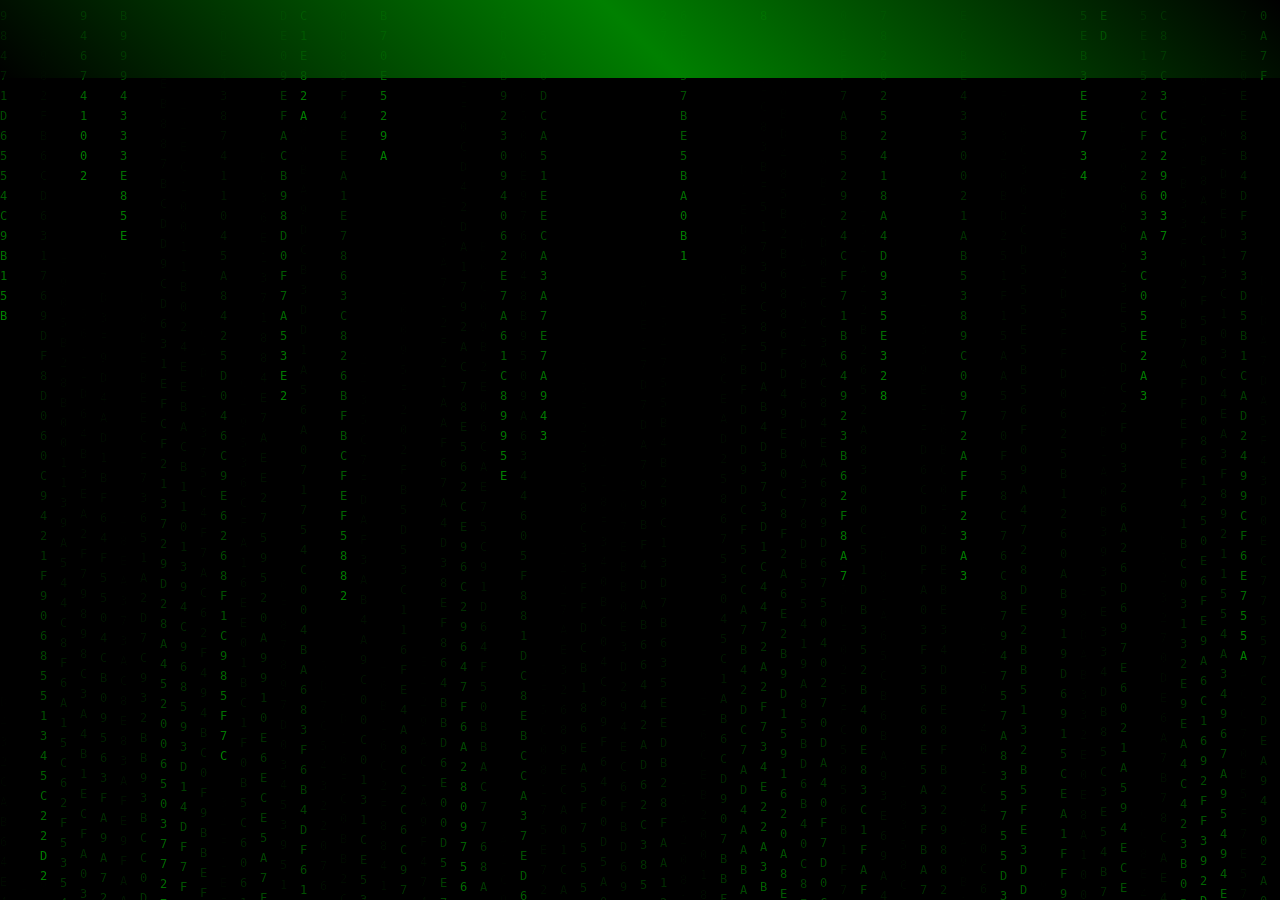
<file: about.html>
<!DOCTYPE html>
<html lang="en">
<head>
    <meta charset="UTF-8">
    <meta http-equiv="X-UA-Compatible" content="IE=edge">
    <meta name="viewport" content="width=device-width, initial-scale=1.0">
    <title>About | bed0c</title>

    <link rel="icon" type="png|image" href="/IMAGES/logo.png">
    <link rel="stylesheet" href="/CSS/style.css">
</head>
<body>
    <!-- Matrix Canvas -->
    <canvas id="matrixCanvas"></canvas>

    <header class="header">
        <a href="index.html" class="logo">{Portfolio} </a>

        <nav class="navbar">
            <a href="index.html" style="--i:1;">Home</a>
            <a href="about.html" style="--i:2;" class="active">About</a>
            <a href="skills.html" style="--i:3;">Skills</a>
            <a href="projects.html" style="--i:4;">Projects</a>
            <a href="contact.html" style="--i:5;">Contact</a>
        </nav>
    </header>

    <section id="about" class="about">
        <div class="about-content">
            <h3>About Me</h3>
            <p>I am a developer on Roblox offering commissions at reasonable prices. I am not a child, and I am definitely not foolish. The pricing varies depending on the work. I only perform tasks according to the skills listed on my skills page. I do not deliver the commission until I have received payment.</p>
        </div>
    </section>

    <!-- Link to matrix.js script -->
    <script src="/JAVASCRIPT/matrix.js"></script>
</body>
</html>
</file>
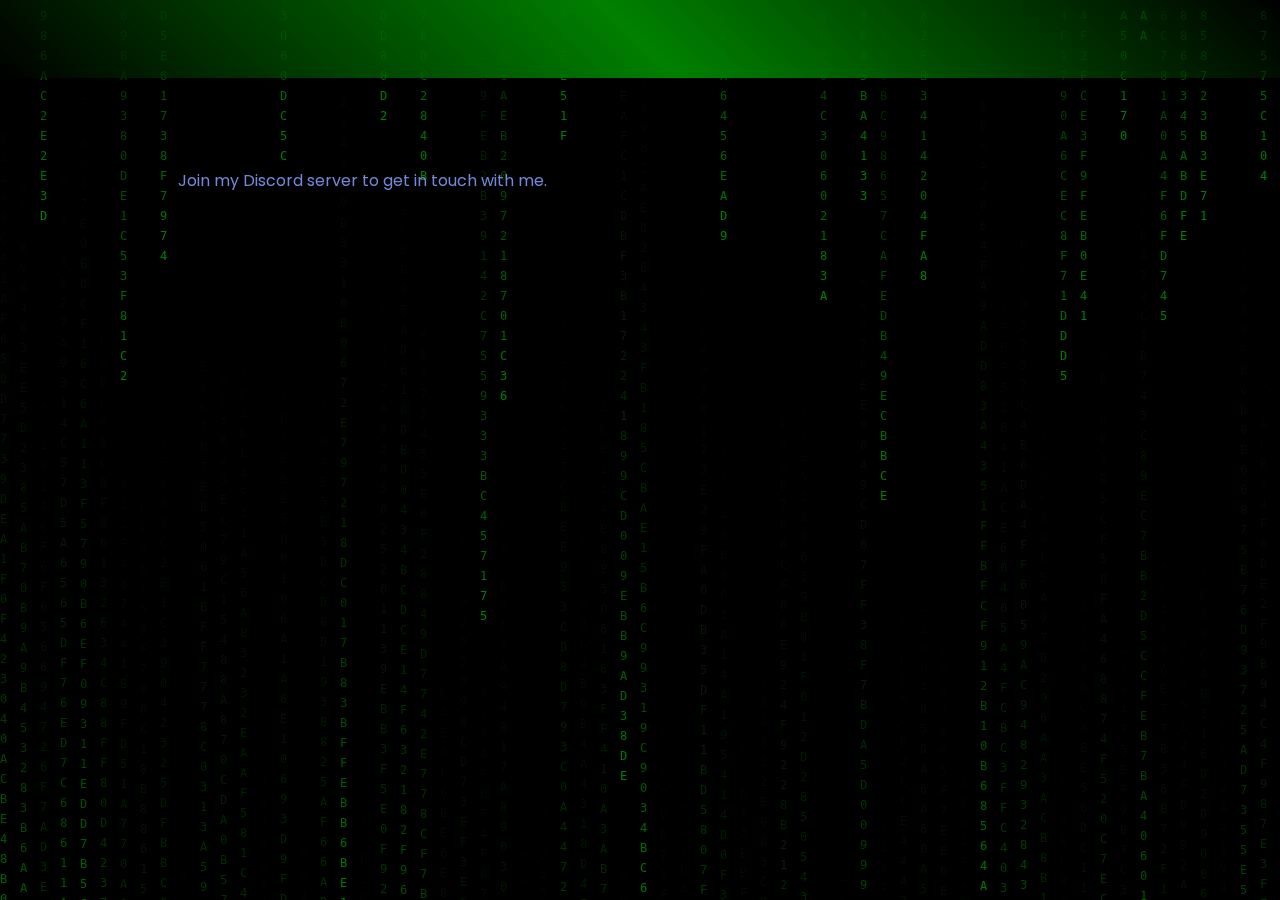
<file: contact.html>
<!DOCTYPE html>
<html lang="en">
<head>
    <meta charset="UTF-8">
    <meta http-equiv="X-UA-Compatible" content="IE=edge">
    <meta name="viewport" content="width=device-width, initial-scale=1.0">
    <title>Contact | bed0c</title>

    <link rel="icon" type="png|image" href="/IMAGES/logo.png">
    <link rel="stylesheet" href="/CSS/style.css">
</head>
<body>
    <!-- Matrix Canvas -->
    <canvas id="matrixCanvas"></canvas>

    <header class="header">
        <a href="index.html" class="logo">{Portfolio} </a>

        <nav class="navbar">
            <a href="index.html" style="--i:1;">Home</a>
            <a href="about.html" style="--i:2;">About</a>
            <a href="skills.html" style="--i:3;">Skills</a>
            <a href="projects.html" style="--i:4;">Projects</a>
            <a href="contact.html" style="--i:5;" class="active">Contact</a>
        </nav>
    </header>

<section id="contact" class="contact">
    <div class="contact-content">
        <h3>Contact Me</h3>
        <a href="https://discord.gg/" style="color: #7289DA; text-decoration: none;">Join my Discord server to get in touch with me.</a>
    </div>
</section>

    <!-- Link to matrix.js script -->
    <script src="/JAVASCRIPT/matrix.js"></script>
</body>
</html>
</file>
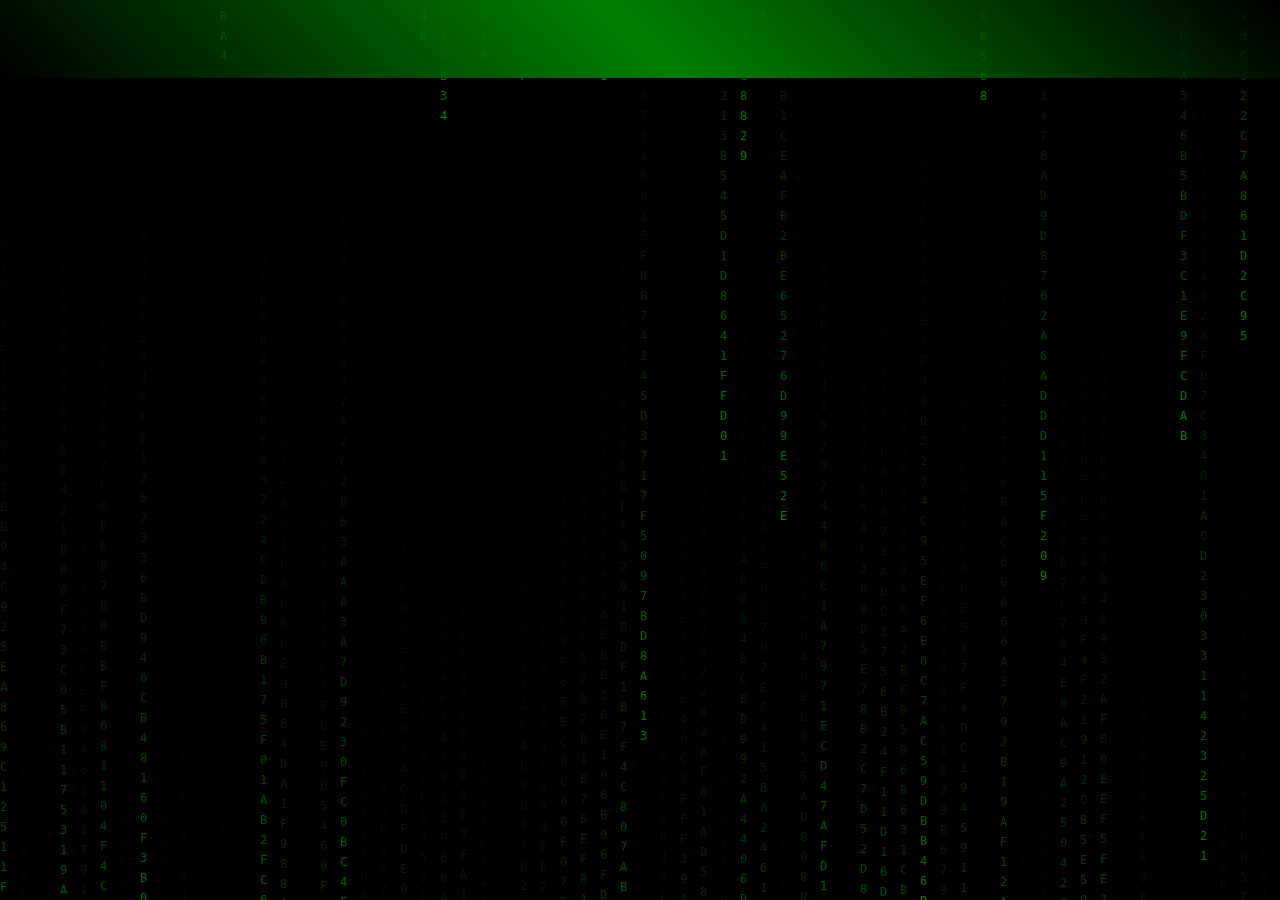
<file: skills.html>
<!DOCTYPE html>
<html lang="en">
<head>
    <meta charset="UTF-8">
    <meta http-equiv="X-UA-Compatible" content="IE=edge">
    <meta name="viewport" content="width=device-width, initial-scale=1.0">
    <title>Skills | bed0c</title>

    <link rel="icon" type="png|image" href="/IMAGES/logo.png">
    <link rel="stylesheet" href="/CSS/style.css">
</head>
<body>
    <!-- Matrix Canvas -->
    <canvas id="matrixCanvas"></canvas>

    <header class="header">
        <a href="index.html" class="logo">{Portfolio} </a>

        <nav class="navbar">
            <a href="index.html" style="--i:1;">Home</a>
            <a href="about.html" style="--i:2;">About</a>
            <a href="skills.html" style="--i:3;" class="active">Skills</a>
            <a href="projects.html" style="--i:4;">Projects</a>
            <a href="contact.html" style="--i:5;">Contact</a>
        </nav>
    </header>

    <section id="skill" class="skill">
        <div class="skill-content">
            <h3>My Skills</h3>
            <p>Roblox Studio Scripting: Expertise in creating complex game mechanics, systems, and custom scripts to enhance gameplay experience.

UI Design: Skilled in designing intuitive and visually appealing user interfaces for seamless user experience within Roblox games.

Music Creation: Ability to compose, produce, and perform music across various genres. Experienced in writing lyrics and creating beats to complement game environments or personal projects.

Clothing Design: Proficient in designing custom clothing and accessories, tailored to fit the Roblox avatar's style and theme.</p>
        </div>
    </section>

    <!-- Link to matrix.js script -->
    <script src="/JAVASCRIPT/matrix.js"></script>
</body>
</html>
</file>
<file: CSS/style.css>
@import url('https://fonts.googleapis.com/css2?family=Poppins:wght@300;400;500;600;700;800;900&display=swap');

* {
    margin: 0;
    padding: 0;
    box-sizing: border-box;
    font-family: 'Poppins', sans-serif;
}

body {
    background-color: black;
    color: rgb(255, 255, 255);
    overflow-x: hidden; /* X ekseninde kaydırmayı engelle */
}

/* Canvas stilini güncelle */
canvas {
    position: fixed;
    top: 0;
    left: 0;
    width: 100vw; /* Viewport genişliği kadar genişlik */
    height: 100vh; /* Viewport yüksekliği kadar yükseklik */
    background-color: black;
    z-index: -1; /* Diğer içeriklerin üstünde olmaması için z-index */
    overflow: hidden; /* İçeriğin taşmasını önlemek için */
}

/* Header stil */
.header {
    position: fixed;
    top: 0;
    left: 0;
    width: 100%;
    padding: 20px 10%;
    background: transparent;
    background: linear-gradient(45deg, rgba(0, 0, 0, 0.548), green, rgba(0, 0, 0, 0.548));
    display: flex;
    justify-content: space-between;
    align-items: center;
    z-index: 100;
}

/* Header logo stil */
.logo {
    font-size: 25px;
    color: green;
    text-shadow: 5px 5px 10px black;
    text-decoration: none;
    font-weight: 600;
    pointer-events: none;
    opacity: 0;
    animation: slideTop 1s ease forwards;
}

/* Navbar stil */
.navbar a {
    display: inline-block;
    font-size: 18px;
    color: #fff;
    text-decoration: none;
    font-weight: 500;
    margin-left: 35px;
    opacity: 0;
    animation: slideTop .5s ease forwards;
    animation-delay: calc(.2s * var(--i));
}

.navbar a::after {
    content: '';
    width: 0;
    height: 2px;
    background: black;
    border-radius: 50%;
    position: absolute;
    left: 0;
    bottom: -3px;
    transition: 0.6s;
}

.navbar a:hover::after {
    width: 100%;
}

.navbar a:hover {
    background: linear-gradient(45deg, rgb(0, 0, 0), rgb(0, 0, 0));
    -webkit-text-fill-color: transparent;
    background-clip: border-box;
    -webkit-background-clip: text;
}

/* Home, About, Skills, Projects, Contact Sections */
.home, .about, .skill, .project, .contact {
    width: 100%;
    padding: 70px 10% 0;
    color: white;
}

/* Common content styles for home, about, skills, projects, contact */
.home-content, .about-content, .skill-content, .project-content, .contact-content {
    max-width: 600px;
}

/* Home Styles */
.home {
    height: 100vh;
    display: flex;
    justify-content: space-between;
    align-items: center;
    padding: 70px 10% 0;
}

.home-content, .about-content, .skill-content, .project-content, .contact-content {
    max-width: 600px;
    padding: 50px;
}

.home-content h1, .about-content h1, .skill-content h1, .project-content h1, .contact-content h1 {
    font-size: 56px;
    font-weight: 700;
    line-height: 1.2;
    opacity: 0;
    animation: slideRight 1s ease forwards;
    animation-delay: .7s;
}

.home-content h3, .about-content h3, .skill-content h3, .project-content h3, .contact-content h3 {
    font-size: 32px;
    font-weight: 700;
    opacity: 0;
    animation: slideLeft 1s ease forwards;
    animation-delay: 1s;
}

.home-content p, .about-content p, .skill-content p, .project-content p, .contact-content p {
    font-size: 16px;
    margin: 20px 0 0;
    text-align: left;
    opacity: 0;
    animation: slideLeft 1s ease forwards;
    animation-delay: 1.3s;
}

.btn-box {
    display: inline-block;
    padding: 12px 28px;
    background: green;
    border-radius: 40px;
    font-size: 16px;
    color: black;
    letter-spacing: 1px;
    text-decoration: none;
    font-weight: 600;
    opacity: 0;
    animation: zoomIn 1s ease forwards;
    animation-delay: 0.4s;
}

.btn-box:hover {
    box-shadow: 0 0 5px green,
    0 0 25px green, 0 0 50px green,
    0 0 100px green, 0 0 200px green;
}

.home-img, .about-img img, .skill-img img, .project-item img {
    width: 410px;
    height: 410px;
    opacity: 0;
    animation: zoomIn 1s ease forwards, floatImage 4s ease-in-out infinite;
    animation-delay: 2.1s, 3.1s;
}

.glowing-circle span {
    position: absolute;
    width: 100%;
    height: 100%;
    background: linear-gradient(black, rgba(0, 128, 0, 0.411));
    border-radius: 50%;
    animation: circleRotate 5s linear infinite;
}

.glowing-circle span:nth-child(1) {
    filter: blur(10px);
}

.image img {
    position: absolute;
    top: 0;
    left: 50%;
    transform: translate(-50%);
    max-width: 350px;
    object-fit: cover;
}

.glowing-circle .image {
    position: relative;
    width: 380px;
    height: 380px;
    border-radius: 50%;
    z-index: 1;
}

/* Navbar-1 Stil */
.navbar-1 a {
    font-size: 18px;
    color: #fff;
    text-decoration: none;
    font-weight: 500;
    margin-left: 50px;
    text-align-last: center;
}

.navbar-1 a.active, 
.navbar-1 a:hover {
    background: linear-gradient(45deg, rgb(0, 0, 0), rgb(0, 0, 0));
    -webkit-text-fill-color: transparent;
    background-clip: border-box;
    -webkit-background-clip: text;
}

/* Müzik kontrol butonu */
.music-toggle {
    position: fixed;
    bottom: 20px;
    right: 20px;
    width: 50px;
    height: 50px;
    cursor: pointer;
    z-index: 1000;
}

.music-toggle img {
    width: 100%;
    height: 100%;
}

/* Animation */
@keyframes slideTop {
    0% {
        opacity: 0;
        transform: translateY(20px);
    }
    100% {
        opacity: 1;
        transform: translateY(0);
    }
}

@keyframes slideRight {
    0% {
        opacity: 0;
        transform: translateX(-20px);
    }
    100% {
        opacity: 1;
        transform: translateX(0);
    }
}

@keyframes slideLeft {
    0% {
        opacity: 0;
        transform: translateX(20px);
    }
    100% {
        opacity: 1;
        transform: translateX(0);
    }
}

@keyframes zoomIn {
    0% {
        opacity: 0;
        transform: scale(0.8);
    }
    100% {
        opacity: 1;
        transform: scale(1);
    }
}

@keyframes floatImage {
    0%, 100% {
        transform: translateY(0);
    }
    50% {
        transform: translateY(-10px);
    }
}

@keyframes circleRotate {
    0% {
        transform: rotate(0);
    }
    100% {
        transform: rotate(360deg);
    }
}
</file>
